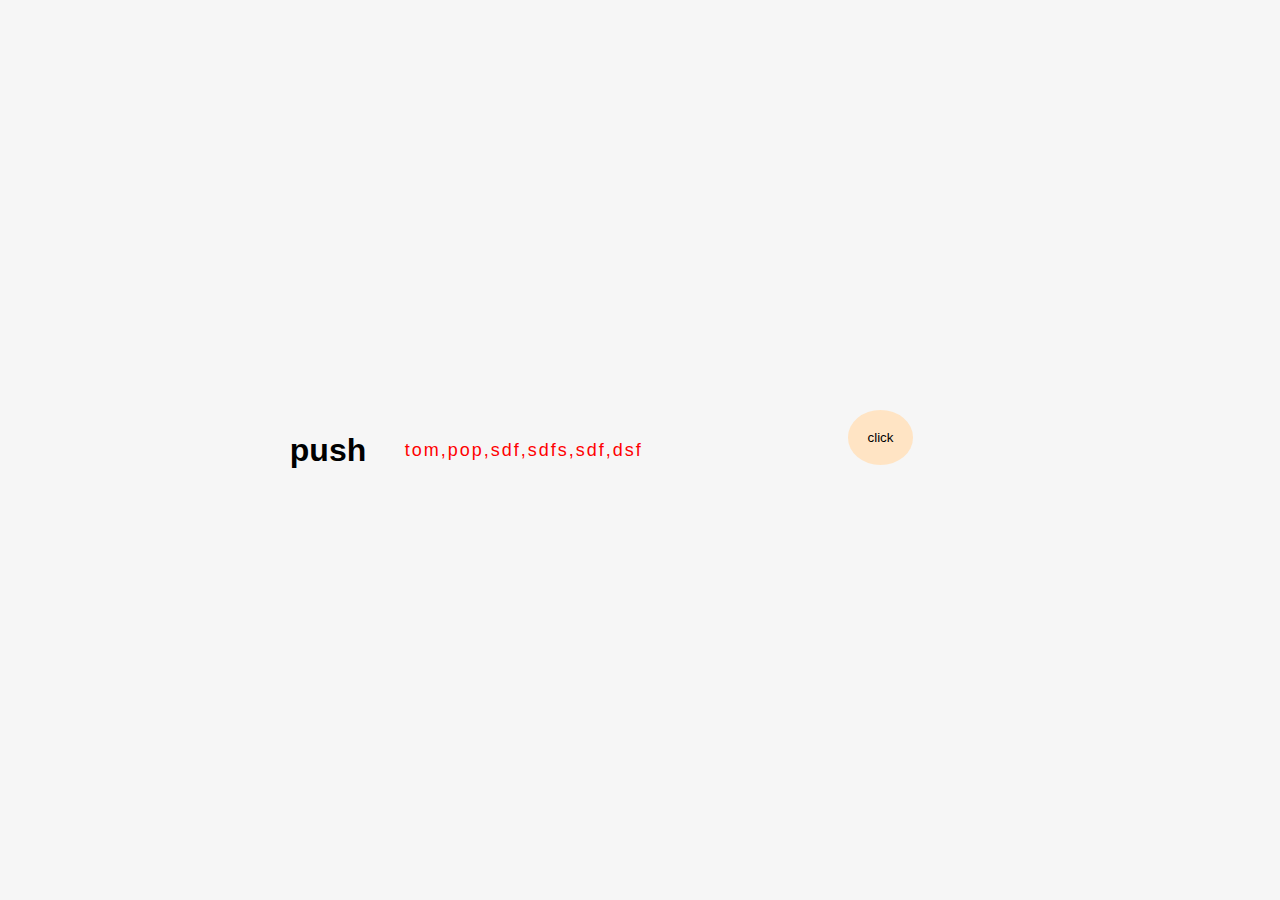
<file: ss.html>
<!DOCTYPE html>
<html>

<head>
    <meta charset="UTF-8">
    <meta http-equiv="X-UA-Compatible" content="IE=edge">
    <meta name="viewport" content="width=device-width,initial-scale=1.0">
    <Title>Music Player</Title>
    <link rel="stylesheet" href="style.css">
    <link rel="stylesheet" href="https://cdnjs.cloudflare.com/ajax/libs/font-awesome/4.7.0/css/font-awesome.min.css"
        integrity="sha512-SfTiTlX6kk+qitfevl/7LibUOeJWlt9rbyDn92a1DqWOw9vWG2MFoays0sgObmWazO5BQPiFucnnEAjpAB+/Sw=="
        crossorigin="anonymous" referrerpolicy="no-referrer" />
</head>
<body>
<h1>push</h1>
<p>tom,pop,sdf,sdfs,sdf,dsf</p>
<button>click</button>
<p id="value"></p>
</body>
</html>
</file>
<file: style.css>
*{
    margin: 0;
    padding: 0;
    box-sizing: border-box;
    font-family: sans-serif;
}
body{
    width: 100%;
    height: 100vh;
    display: flex;
    justify-content: center;
    align-items: center;
    background: #f6f6f6;
}
.container{
    width: 25%;
    min-height: 80vh;
    background: lightblue;
    margin: auto;
    border-radius: 20px;
    box-shadow: 0px 20px 50px rgba(0,0,0,.5);
}
h4{
    text-align: center;
    margin-top: 2px;
    font-size: 20px;
    color: red;
}
img{
    width: 80%;
    height: 50%;
    margin: 10% 10% 5% 10%;
    border-radius: 10px;
    box-shadow: 10px 15px 25px rgba(0, 0, 0, .4);
}
p{
    margin: 3%;
    text-align: center;
    font-size: 18px;
    letter-spacing: 2px;
    color: red;
}
input{
    width: 80%;
    margin: 2% 10%;
}
button{
    padding: 20px;
    text-align: center;
    margin-top: 2%;
    margin-left: 13%;
    margin-bottom: 4%;
    border-radius: 50%;
    background: bisque;
    border: none;
    box-shadow: 5px 5px 10px rgba(0, 0, 0, .5),
                -1px -1px -1px black;
}
button:hover{
    box-shadow: 5px 5px 10px rgba(0, 0, 0, .5),
                1px 1px 1px black;
}
@media screen and (max-width:1200px) {
    .container{
        width: 30%;
    }
    
}
@media screen and (max-width:576px) {
    .container{
        width: 30%;
    }
    
}
</file>
